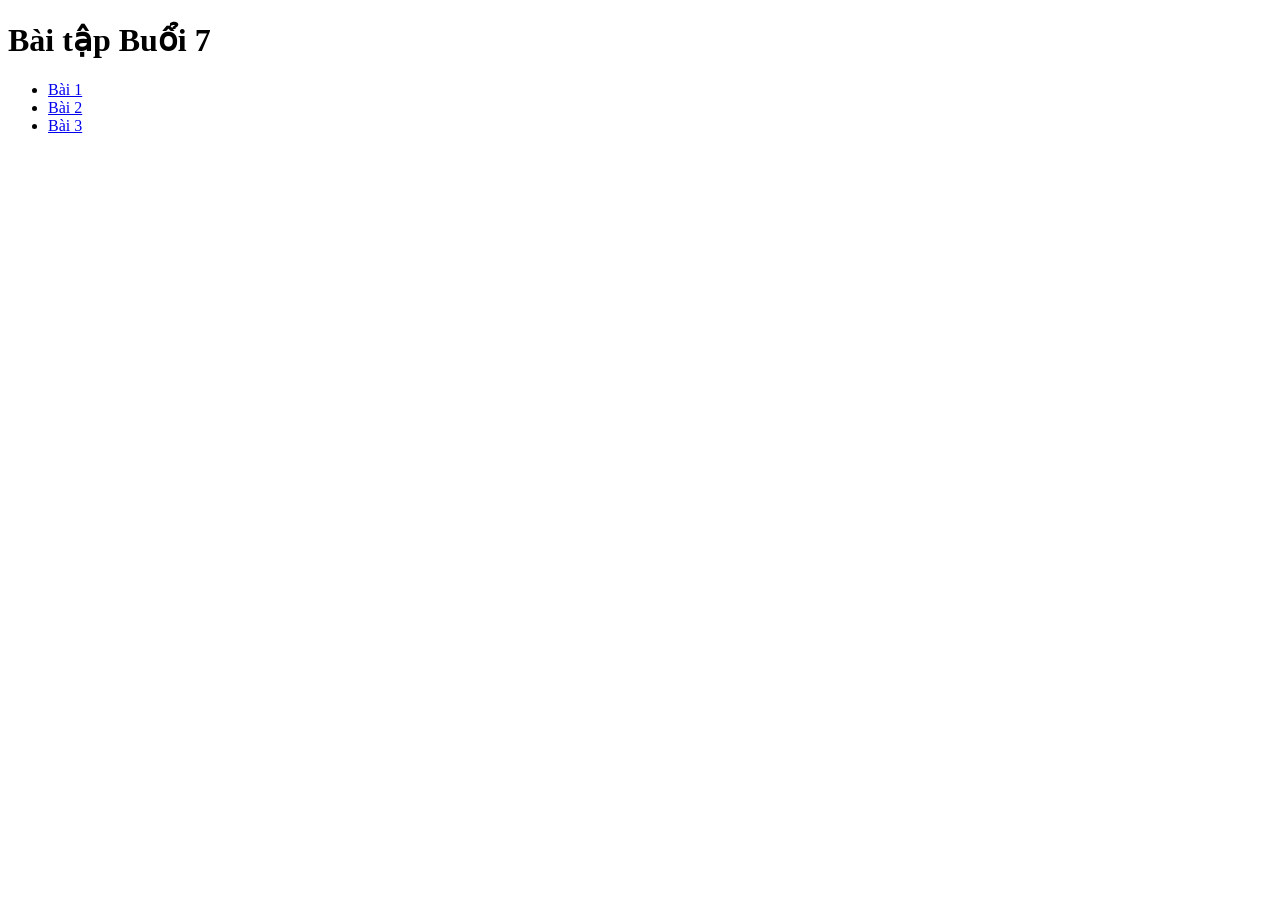
<file: index.html>
<!DOCTYPE html>
<html lang="en">

<head>
    <meta charset="UTF-8">
    <meta name="viewport" content="width=device-width, initial-scale=1.0">
    <title>Buổi 7</title>
</head>

<body>
    <h1>Bài tập Buổi 7</h1>

    <ul>
        <li><a href="./bai1/index.html" target="_blank">Bài 1</a></li>
        <li><a href="./bai2/index.html" target="_blank">Bài 2</a></li>
        <li><a href="./bai3/index.html" target="_blank">Bài 3</a></li>
    </ul>

</body>

</html>
</file>
